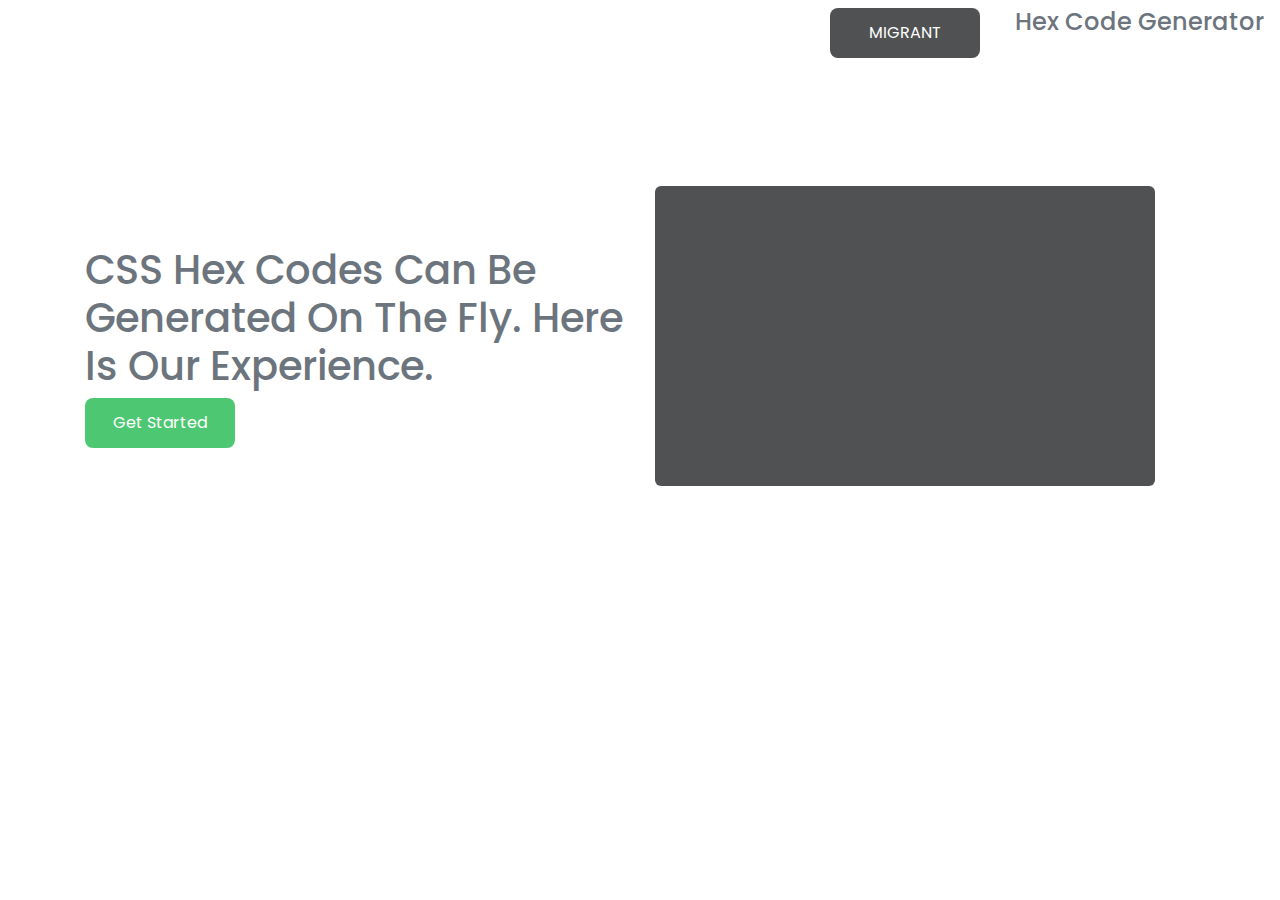
<file: index.html>
<!doctype html>
<html lang="en">
  <head>
    <meta charset="utf-8">
    <meta name="viewport" content="width=device-width, initial-scale=1, shrink-to-fit=no">
    <link rel="stylesheet" href="https://stackpath.bootstrapcdn.com/bootstrap/4.3.1/css/bootstrap.min.css" integrity="sha384-ggOyR0iXCbMQv3Xipma34MD+dH/1fQ784/j6cY/iJTQUOhcWr7x9JvoRxT2MZw1T" crossorigin="anonymous">
    <link href="https://fonts.googleapis.com/css?family=Poppins&display=swap" rel="stylesheet">
    <link rel="stylesheet" type="text/css" href="./css/index.css">
    <title>Hex Color Project</title>
  </head>
  <body>
    <section id="banner-section">
        <nav class="navbar navbar-expand-lg navbar-light">
            <a class="navbar-brand text-muted" href="#"></a>
            <button class="navbar-toggler" type="button" data-toggle="collapse" data-target="#navbarNavAltMarkup" aria-controls="navbarNavAltMarkup" aria-expanded="false" aria-label="Toggle navigation">
              <span class="navbar-toggler-icon"></span>
            </button>
            <div class="collapse navbar-collapse" id="navbarNavAltMarkup">
              <div class="navbar-nav ml-lg-auto">
                <button id="button">MIGRANT</button>
                <h4 class="text-muted">Hex Code Generator</h4>
              </div>
            </div>
        </nav>
    </section>

    <section id="banner-section">
        <div class="container">
            <div class="row">
                <div class="col col-sm-6">
                    <h1 class="text-muted" style="margin-top: 180px;">CSS Hex Codes Can Be Generated On The Fly. Here Is Our Experience.</h1>
                    <button id="banner-button"><a style="color: white;" href="./hex.html">Get Started</a> </button>
                </div>
                <div class="col col-sm-6">
                    <div class="box-div">

                    </div>
                </div>
            </div>
        </div>
    </section>

    
    <script src="https://code.jquery.com/jquery-3.3.1.slim.min.js" integrity="sha384-q8i/X+965DzO0rT7abK41JStQIAqVgRVzpbzo5smXKp4YfRvH+8abtTE1Pi6jizo" crossorigin="anonymous"></script>
    <script src="https://cdnjs.cloudflare.com/ajax/libs/popper.js/1.14.7/umd/popper.min.js" integrity="sha384-UO2eT0CpHqdSJQ6hJty5KVphtPhzWj9WO1clHTMGa3JDZwrnQq4sF86dIHNDz0W1" crossorigin="anonymous"></script>
    <script src="https://stackpath.bootstrapcdn.com/bootstrap/4.3.1/js/bootstrap.min.js" integrity="sha384-JjSmVgyd0p3pXB1rRibZUAYoIIy6OrQ6VrjIEaFf/nJGzIxFDsf4x0xIM+B07jRM" crossorigin="anonymous"></script>
  </body>
</html>
</file>
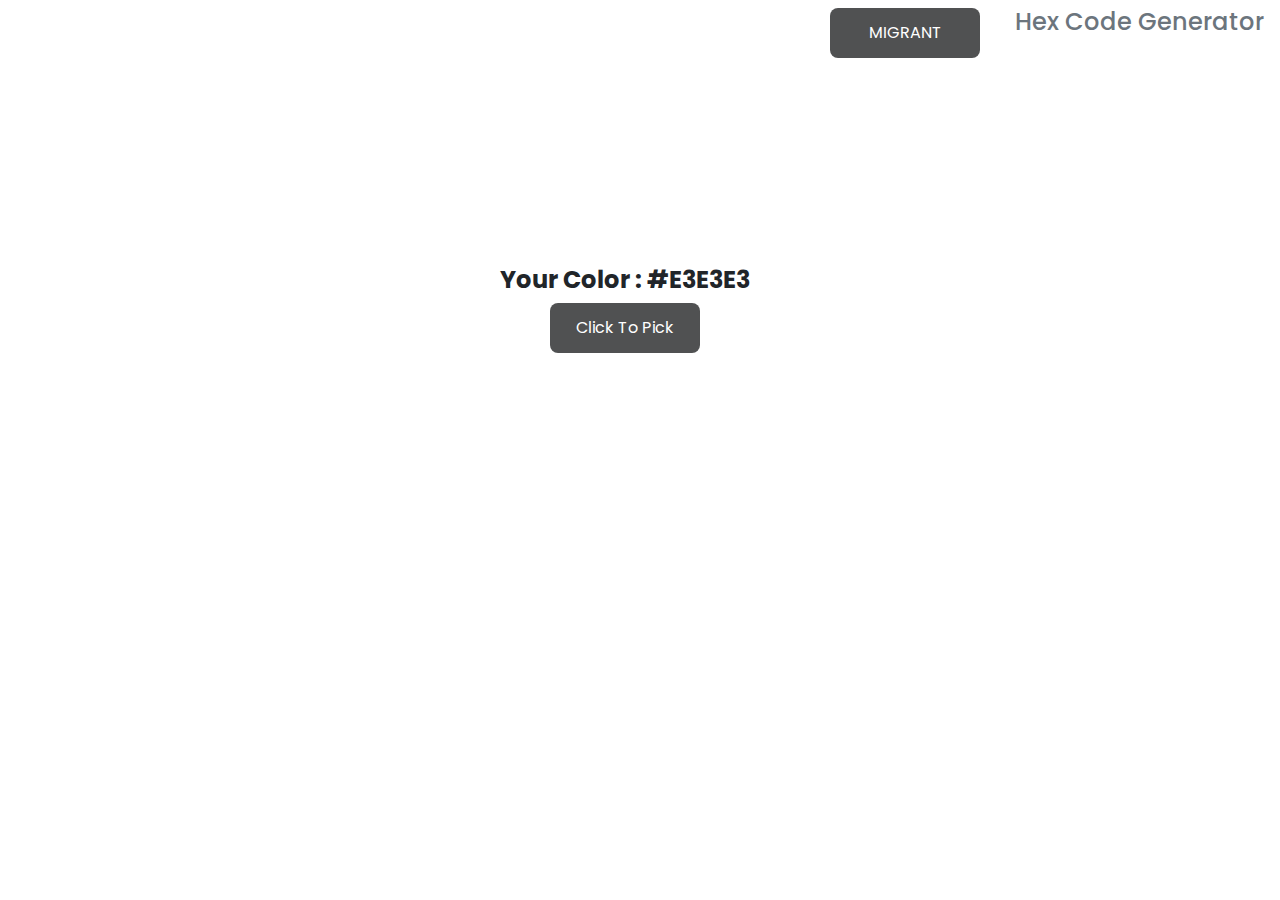
<file: hex.html>
<!doctype html>
<html lang="en">
  <head>
    <meta charset="utf-8">
    <meta name="viewport" content="width=device-width, initial-scale=1, shrink-to-fit=no">
    <link rel="stylesheet" href="https://stackpath.bootstrapcdn.com/bootstrap/4.3.1/css/bootstrap.min.css" integrity="sha384-ggOyR0iXCbMQv3Xipma34MD+dH/1fQ784/j6cY/iJTQUOhcWr7x9JvoRxT2MZw1T" crossorigin="anonymous">
    <link href="https://fonts.googleapis.com/css?family=Poppins&display=swap" rel="stylesheet">
    <link rel="stylesheet" type="text/css" href="./css/index.css">
    
    <title>Hex Color Project</title>
  </head>
  <body >
    <section id="banner-section">
        <nav class="navbar navbar-expand-lg navbar-light">
            <a class="navbar-brand text-muted" href="#"></a>
            <button class="navbar-toggler" type="button" data-toggle="collapse" data-target="#navbarNavAltMarkup" aria-controls="navbarNavAltMarkup" aria-expanded="false" aria-label="Toggle navigation">
              <span class="navbar-toggler-icon"></span>
            </button>
            <div class="collapse navbar-collapse" id="navbarNavAltMarkup">
              <div class="navbar-nav ml-lg-auto">
                <button id="button"><a style="color: white;" href="./index.html"> MIGRANT</a> </button>
                <h4 class="text-muted">Hex Code Generator</h4>
              </div>
            </div>
        </nav>
    </section>
    
   <section id="color-section" >
       <h4 class="font-weight-bolder" > Your Color :<span class="color"> #E3E3E3</span></h4>
       <button class="my-button" id="btn">Click To Pick</button>
   </section>

    <script src="./js/index.js"></script>
    <script src="https://code.jquery.com/jquery-3.3.1.slim.min.js" integrity="sha384-q8i/X+965DzO0rT7abK41JStQIAqVgRVzpbzo5smXKp4YfRvH+8abtTE1Pi6jizo" crossorigin="anonymous"></script>
    <script src="https://cdnjs.cloudflare.com/ajax/libs/popper.js/1.14.7/umd/popper.min.js" integrity="sha384-UO2eT0CpHqdSJQ6hJty5KVphtPhzWj9WO1clHTMGa3JDZwrnQq4sF86dIHNDz0W1" crossorigin="anonymous"></script>
    <script src="https://stackpath.bootstrapcdn.com/bootstrap/4.3.1/js/bootstrap.min.js" integrity="sha384-JjSmVgyd0p3pXB1rRibZUAYoIIy6OrQ6VrjIEaFf/nJGzIxFDsf4x0xIM+B07jRM" crossorigin="anonymous"></script>
  </body>
</html>
</file>
<file: css/index.css>
*{
    padding: 0;
    margin: 0;
    font-family: 'Poppins', sans-serif;
}
#button{
    border-radius: 8px; 
    border:none; 
    background-color:#505152; 
    color:white;
    width: 150px;
    height: 50px;
    margin-right: 35px;
}
#banner-button{
    border-radius: 8px; 
    border:none; 
    background-color:#4EC772; 
    color:white;
    width: 150px;
    height: 50px;
}
.box-div{
    height: 300px;
    width: 500px;
    background-color: #505152;
    border-radius: 6px;
    margin-top: 120px;
}
.my-button{
    border-radius: 8px; 
    border:none; 
    background-color:#505152; 
    color:white;
    width: 150px;
    height: 50px;
    margin: 0 0 0 550px;
}
#color-section h4{
    margin-top: 200px;
    margin-left: 500px;
}
</file>
